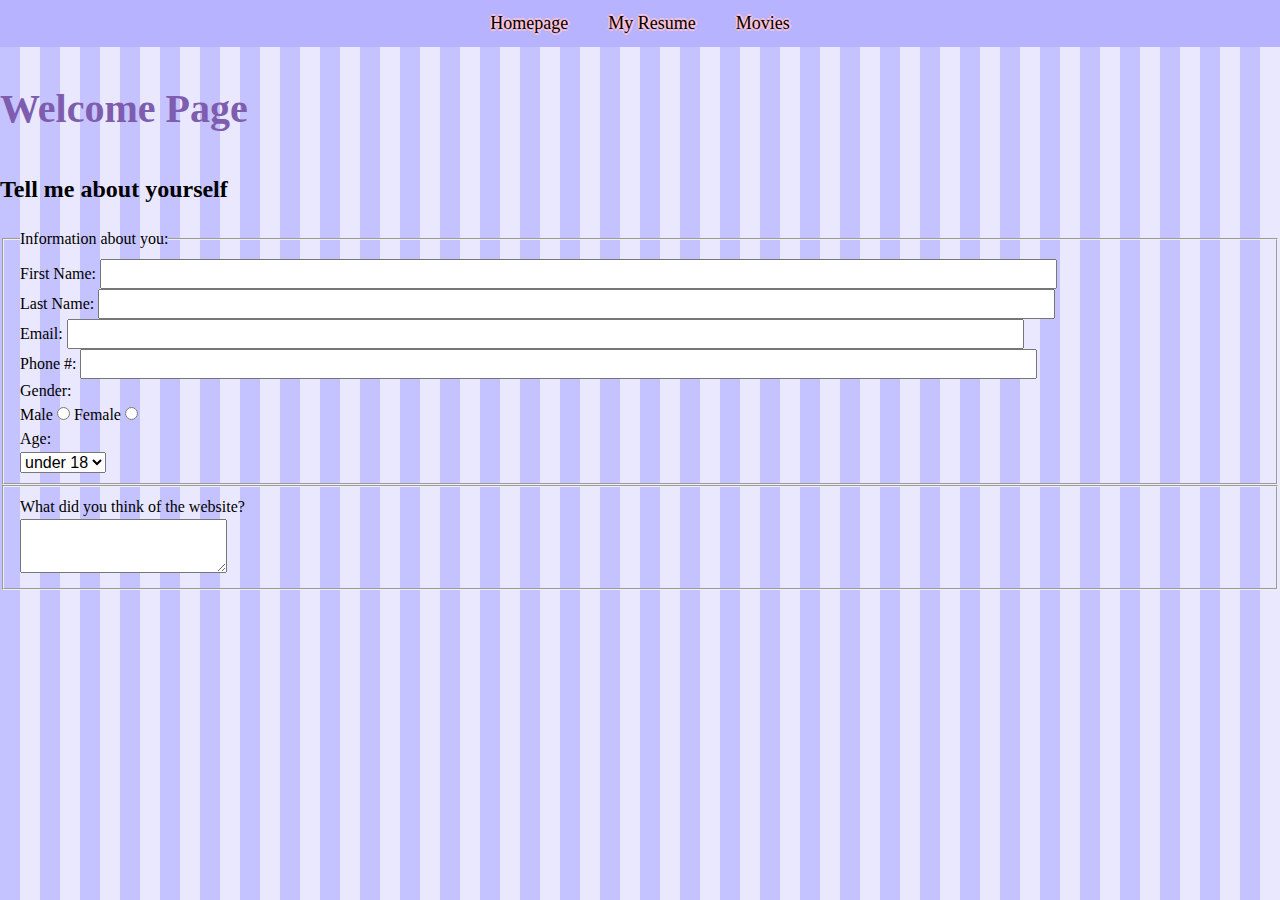
<file: index.html>
<!DOCTYPE html>
<html lang="en">

  <head>
    <meta charset="utf-8">
    <title>Home Page</title>
    <link rel="stylesheet" type="text/css" href="css/setting.css">
    <link rel="stylesheet" href="css/style.css">
    <link href="https://fonts.googleapis.com/css2?family=Press+Start+2P&display=swap" rel="stylesheet">
  </head>
  <body>
    <header>
      <nav>
        <ul>
          <li><a href="index.html">Homepage</a></li>
          <li><a href="myresume.html">My Resume</a></li>
          <li><a href="movies.html">Movies</a></li>
        </ul>
      </nav>
    </header>
    <h1>Welcome Page</h1>
    <h2>Tell me about yourself</h2>
    <form action="http://bloomingdale.sat.iit.edu/kriedan/lab3formscript.php" method="post">
      <fieldset>
        <legend>Information about you:</legend>
        <div><label>First Name: <input size="100" type="text" name="first_name_field"></label></div>
        <div><label>Last Name: <input size="100" type="text" name="last_name_field"></label></div>
        <div><label>Email: <input size="100" type="text" name="phone_field"></label></div>
        <div><label>Phone #: <input size="100" type="text" name="email_field"></label></div>
        <div>Gender: </div>
        <div>
          <label>Male <input type="radio" name="gender_field" value="male"></label>
          <label>Female <input type="radio" name="gender_field" value="female"></label>
        </div>
        <div>Age: </div>
        <select name="age_field">
            <option>under 18</option>
            <option>18-25</option>
            <option>25-50</option>
            <option>50-60</option>
        </select>
      </fieldset>
      <fieldset>
        <label>What did you think of the website? </label>
        <div>
          <textarea name="comments_field"></textarea>
        </div>
      </fieldset>
    </form>
  </body>
</html>
</file>
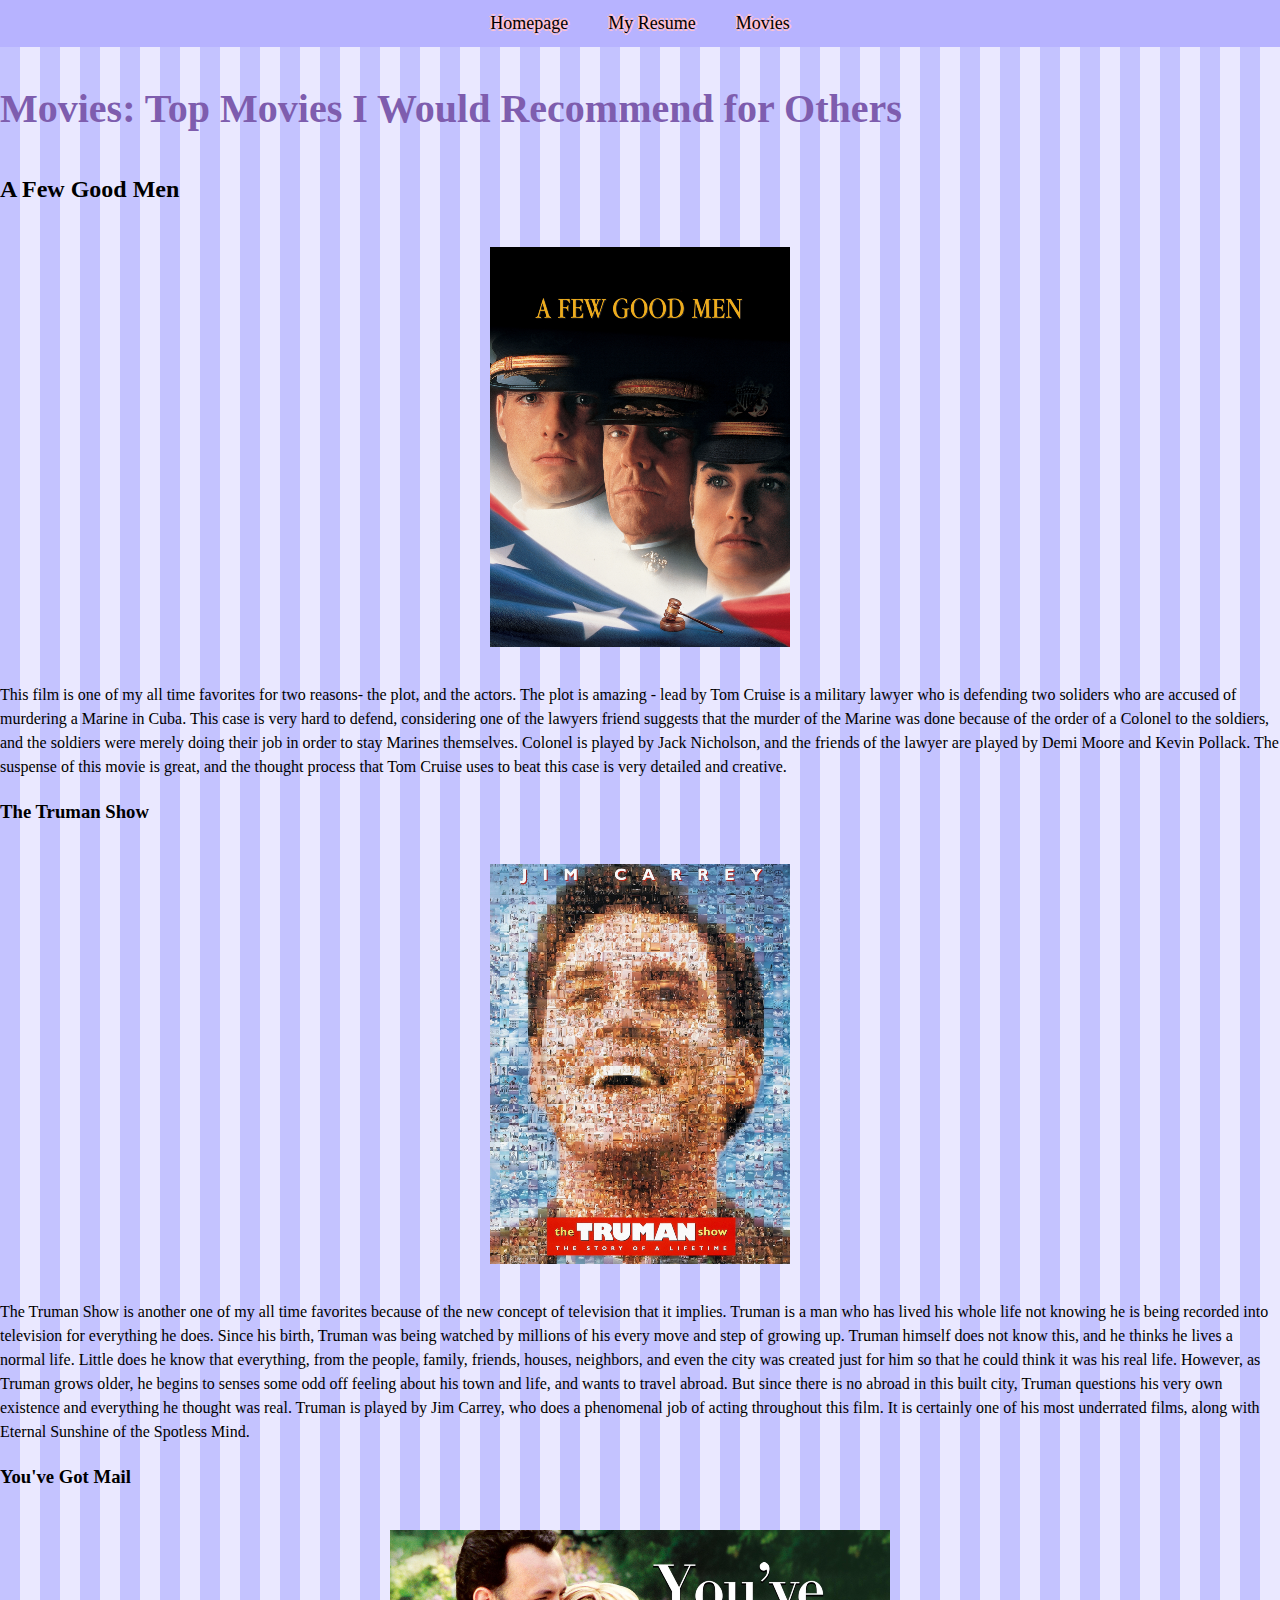
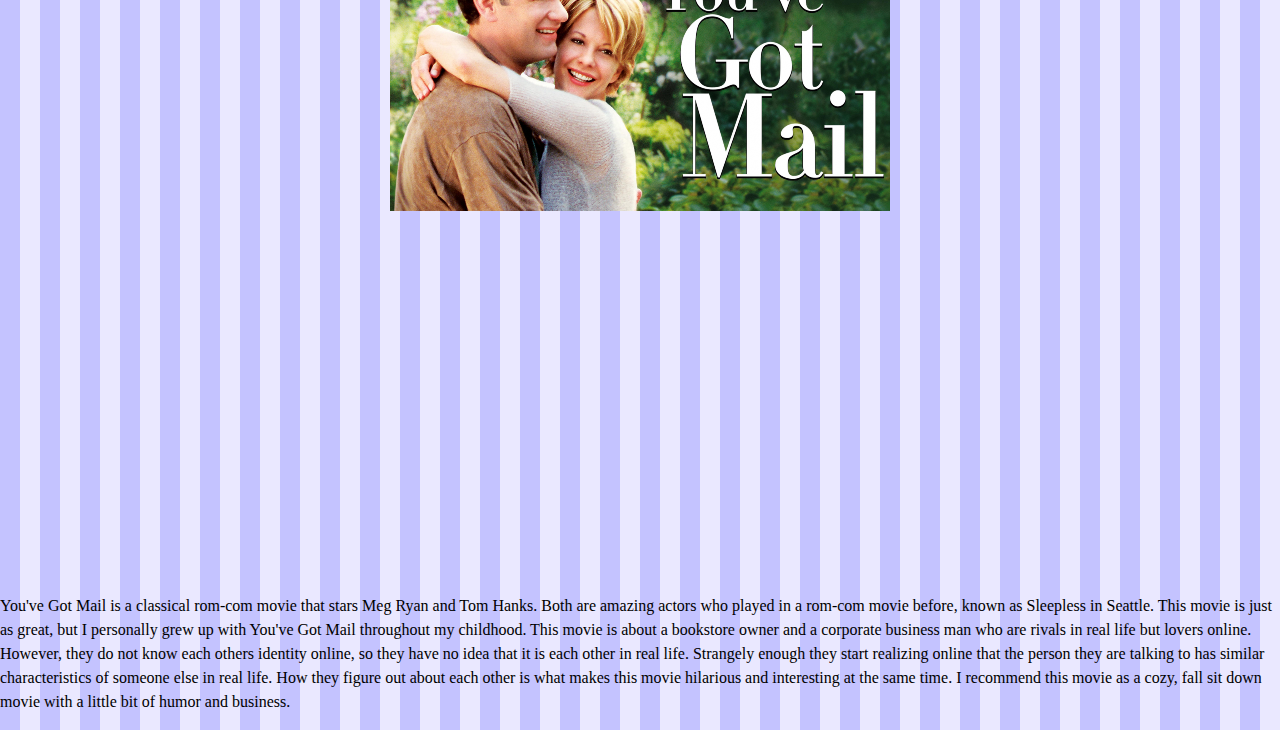
<file: movies.html>
<!DOCTYPE html>
<html lang="en">

  <head>
    <meta charset="utf-8">
    <title>Home Page</title>
    <link rel="stylesheet" type="text/css" href="css/setting.css">
    <link rel="stylesheet" href="css/style.css">
    <link href="https://fonts.googleapis.com/css2?family=Press+Start+2P&display=swap" rel="stylesheet">
  </head>
  <body>
    <header>
      <nav>
        <ul>
          <li><a href="index.html">Homepage</a></li>
          <li><a href="myresume.html">My Resume</a></li>
          <li><a href="movies.html">Movies</a></li>
        </ul>
      </nav>
    </header>
    <h1>Movies: Top Movies I Would Recommend for Others</h1>
    <h2>A Few Good Men</h2>
    <div>
      <img src="images/afewgoodmen.png" alt="A Few Good Men Poster"> 
    </div>
    <p>This film is one of my all time favorites for two reasons- the plot, and the actors. The plot is amazing - lead by Tom Cruise is a military lawyer who is defending two soliders who are accused of murdering a Marine in Cuba. This case is very hard to
    defend, considering one of the lawyers friend suggests that the murder of the Marine was done because of the order of a Colonel to the soldiers, and the soldiers were merely doing their job in order to stay Marines themselves. Colonel is played by Jack
    Nicholson, and the friends of the lawyer are played by Demi Moore and Kevin Pollack. The suspense of this movie is great, and the thought process that Tom Cruise uses to beat this case is very detailed and creative. </p>
    <h3>The Truman Show</h3>
    <div>
      <img src="images/thetrumanshow.png" alt="The Truman Show Poster">
    </div>
    <p>The Truman Show is another one of my all time favorites because of the new concept of television that it implies. Truman is a man who has lived his whole life not knowing he is being recorded into television for everything he does. Since his 
    birth, Truman was being watched by millions of his every move and step of growing up. Truman himself does not know this, and he thinks he lives a normal life. Little does he know that everything, from the people, family, friends, houses, neighbors, 
    and even the city was created just for him so that he could think it was his real life. However, as Truman grows older, he begins to senses some odd off feeling about his town and life, and wants to travel abroad. But since there is no abroad in this 
    built city, Truman questions his very own existence and everything he thought was real. Truman is played by Jim Carrey, who does a phenomenal job of acting throughout this film. It is certainly one of his most underrated films, along with Eternal Sunshine 
    of the Spotless Mind.  </p>
    <h3>You've Got Mail</h3>
    <div>
      <img src="images/youvegotmail.png" alt="You've Got Mail Poster">
      <iframe src="https://www.youtube.com/embed/bjP4s7UUnK8" allowfullscreen></iframe>
    </div>
    <p>You've Got Mail is a classical rom-com movie that stars Meg Ryan and Tom Hanks. Both are amazing actors who played in a rom-com movie before, known as Sleepless in Seattle. This movie is just as great, but I personally grew up with You've Got Mail
    throughout my childhood. This movie is about a bookstore owner and a corporate business man who are rivals in real life but lovers online. However, they do not know each others identity online, so they have no idea that it is each other in real life.
    Strangely enough they start realizing online that the person they are talking to has similar characteristics of someone else in real life. How they figure out about each other is what makes this movie hilarious and interesting at the same time. I
    recommend this movie as a cozy, fall sit down movie with a little bit of humor and business. 
  </body>
</html>
</file>
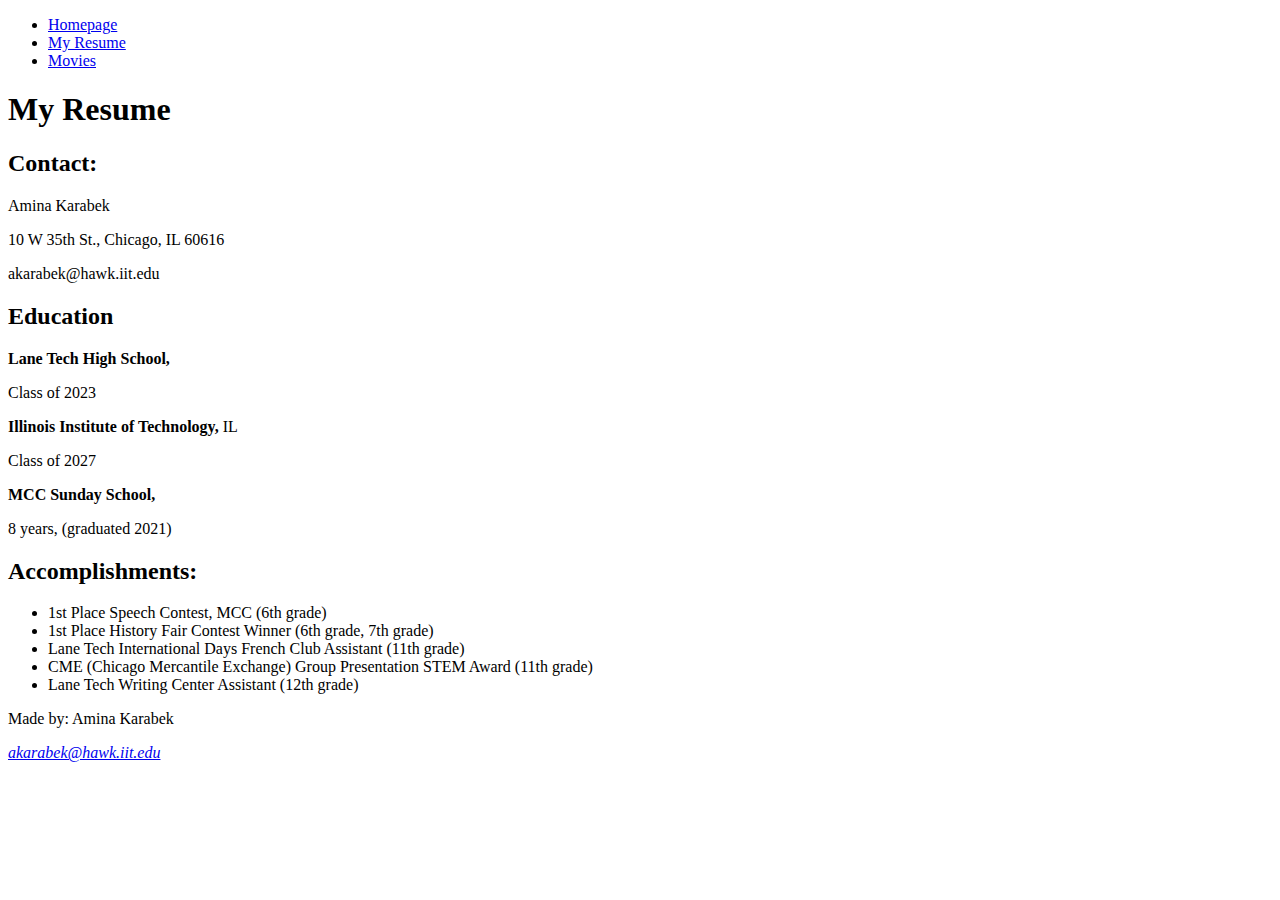
<file: my resume.html>
<!DOCTYPE html>
<html lang="en">

  <head>
    <meta charset="utf-8">
    <title>Home Page</title>
  </head>
  
  <body>
    <header>
      <nav>
        <ul>
          <li><a href="index.html">Homepage</a></li>
          <li><a href="myresume.html">My Resume</a></li>
          <li><a href="movies.html">Movies</a></li>
        </ul>
      </nav>
    </header>
    <h1>My Resume</h1>
    <section>
      <h2>Contact:</h2>
      <p>Amina Karabek</p>
      <p>10 W 35th St., Chicago, IL 60616</p>
      <p>akarabek@hawk.iit.edu</p>
    </section>
    <section id="education">
      <h2>Education</h2>
      <p>
        <strong>Lane Tech High School,</strong>
      </p>
      <p>Class of 2023</p>
      <p>
        <strong>Illinois Institute of Technology,</strong> IL
      </p>
      <p>Class of 2027</p>
      <p>
      	<strong>MCC Sunday School,</strong>
      </p>
      <p>8 years, (graduated 2021)</p>	
    </section>
    <section id="achievement">
      <h2>Accomplishments:</h2>
      <ul>
        <li>1st Place Speech Contest, MCC (6th grade)</li>
        <li>1st Place History Fair Contest Winner (6th grade, 7th grade)</li>
        <li>Lane Tech International Days French Club Assistant (11th grade)</li>
        <li>CME (Chicago Mercantile Exchange) Group Presentation STEM Award (11th grade)</li>
        <li>Lane Tech Writing Center Assistant (12th grade)</li>
      </ul>
    </section>
   
      <footer>
        <p> Made by: Amina Karabek</p>
        <address>
          <a href="akarabek@hawk.iit.edu">akarabek@hawk.iit.edu</a>
        </address>
      </footer>

  </body>
</html>
</file>
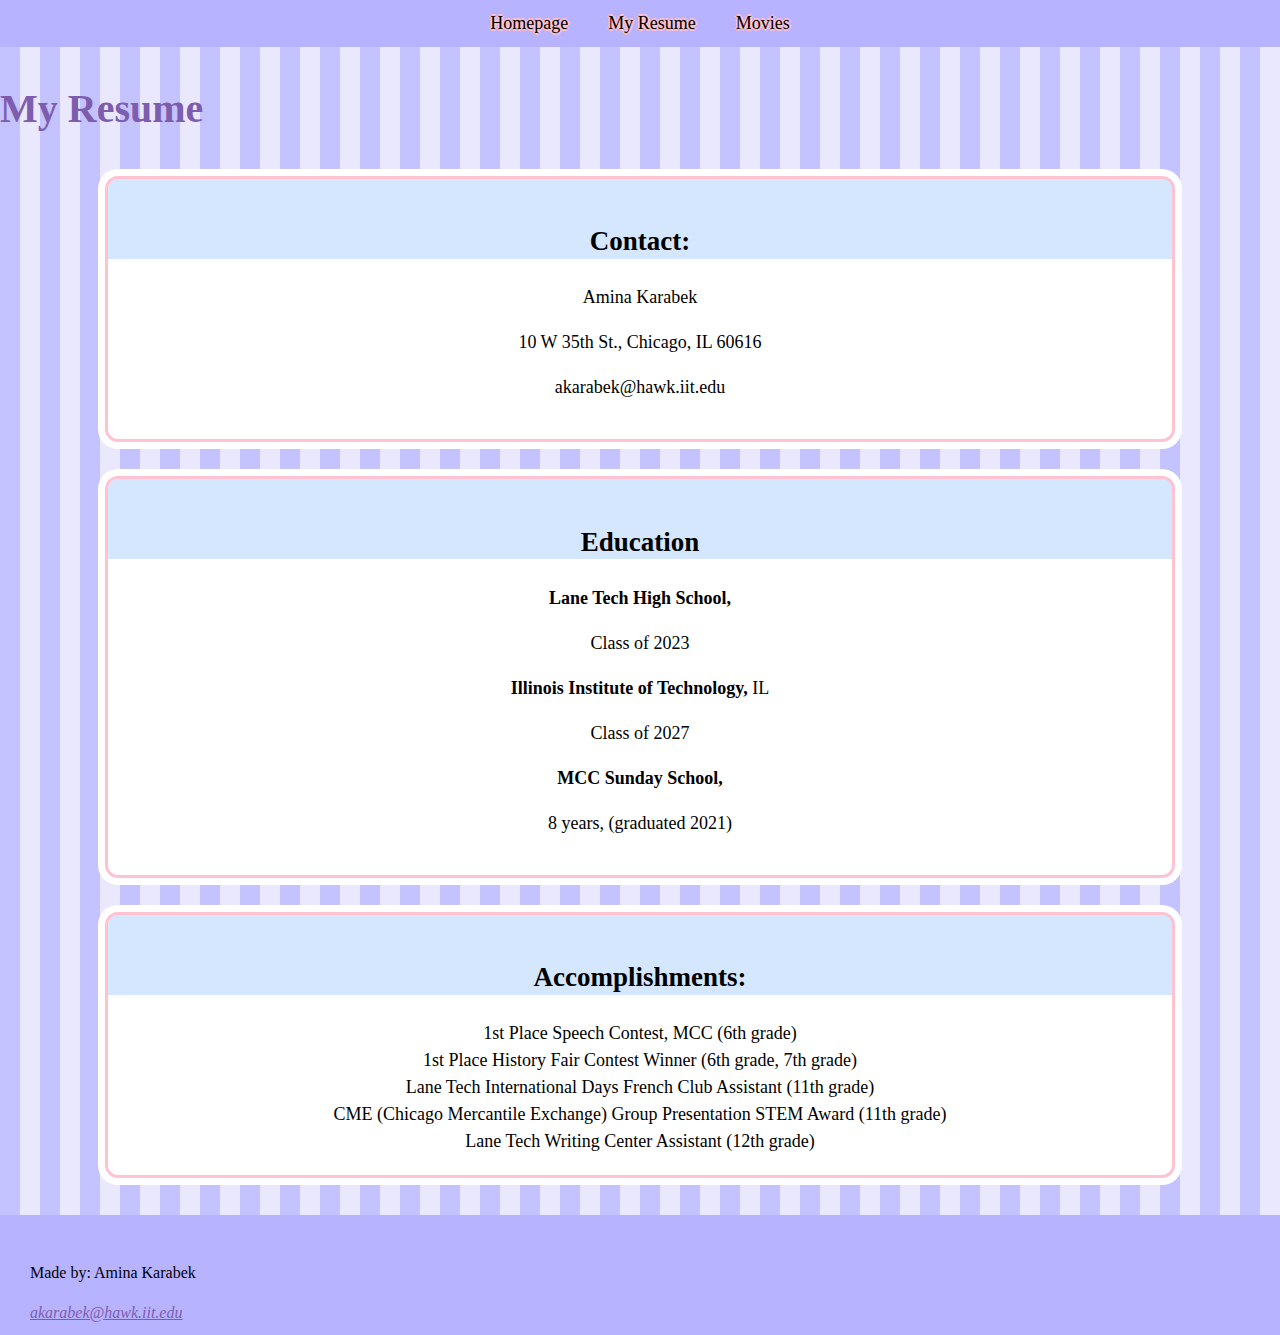
<file: myresume.html>
<!DOCTYPE html>
<html lang="en">
<head>
    <meta charset="utf-8">
    <title>Home Page</title>
    <link rel="stylesheet" type="text/css" href="css/setting.css">
    <link rel="stylesheet" href="css/style.css">
    <link href="https://fonts.googleapis.com/css2?family=Press+Start+2P&display=swap" rel="stylesheet">
    <style>
        ul {
            list-style-type: none; 
            padding: 0; 
            margin: 0; 
        }
    </style>
</head>

<body>
    <header>
        <nav>
            <ul>
                <li><a href="index.html">Homepage</a></li>
                <li><a href="myresume.html">My Resume</a></li>
                <li><a href="movies.html">Movies</a></li>
            </ul>
        </nav>
    </header>
    <h1>My Resume</h1>
    <section>
        <h2>Contact:</h2>
        <p>Amina Karabek</p>
        <p>10 W 35th St., Chicago, IL 60616</p>
        <p>akarabek@hawk.iit.edu</p>
    </section>
    <section id="education">
        <h2>Education</h2>
        <p>
            <strong>Lane Tech High School,</strong>
        </p>
        <p>Class of 2023</p>
        <p>
            <strong>Illinois Institute of Technology,</strong> IL
        </p>
        <p>Class of 2027</p>
        <p>
            <strong>MCC Sunday School,</strong>
        </p>
        <p>8 years, (graduated 2021)</p>
    </section>
    <section id="achievement">
        <h2>Accomplishments:</h2>
        <ul>
            <li>1st Place Speech Contest, MCC (6th grade)</li>
            <li>1st Place History Fair Contest Winner (6th grade, 7th grade)</li>
            <li>Lane Tech International Days French Club Assistant (11th grade)</li>
            <li>CME (Chicago Mercantile Exchange) Group Presentation STEM Award (11th grade)</li>
            <li>Lane Tech Writing Center Assistant (12th grade)</li>
        </ul>
    </section>

    <footer>
        <p> Made by: Amina Karabek</p>
        <address>
            <a href="mailto:akarabek@hawk.iit.edu">akarabek@hawk.iit.edu</a>
        </address>
    </footer>
</body>
</html>
</file>
<file: css/setting.css>
html {
  line-height: 1.5;
  -webkit-text-size-adjust: 100%;
  font-family: Playfair Display, serif;
  color: black;
}

/* Sections */
body {
  margin: 0;
  background-color: #E5E2FF;
  color: black;
}

main {
  display: block;
}

h1 {
  font-size: 2.5em;
  margin: 0.8em 0;
  font-family: "Playfair Display", serif;
  color: #7E5DAE;
}

/* Grouping content */
hr {
  box-sizing: border-box;
  height: 2px;
  overflow: hidden;
  background-color: #A894D1;
}

pre {
  font-family: "Courier New", monospace;
  font-size: 1.1em;
  line-height: 1.2;
}

a {
  background-color: transparent;
  color: #7E5DAE;
}

abbr[title] {
  border-bottom: 1px dotted #7E5DAE;
  text-decoration: none;
}

b,
strong {
  font-weight: bold;
}

code,
kbd,
samp {
  font-family: "Courier New", monospace;
  font-size: 1em;
}

small {
  font-size: 90%;
}

sub,
sup {
  font-size: 75%;
  line-height: 0;
  position: relative;
  vertical-align: baseline;
}

sub {
  bottom: -0.25em;
}

sup {
  top: -0.5em;
}

/* Embedded content */
img {
  border-style: none;
  max-width: 100%;
  height: auto;
}

/* Forms */
button,
input,
optgroup,
select,
textarea {
  font-family: "Arial", sans-serif;
  font-size: 100%;
  line-height: 1.5;
  margin: 0;
}

button,
input {
  overflow: visible;
}

button,
select {
  text-transform: none;
}

button,
[type="button"],
[type="reset"],
[type="submit"] {
  -webkit-appearance: button;
}

button::-moz-focus-inner,
[type="button"]::-moz-focus-inner,
[type="reset"]::-moz-focus-inner,
[type="submit"]::-moz-focus-inner {
  border-style: none;
  padding: 0;
}

button:-moz-focusring,
[type="button"]:-moz-focusring,
[type="reset"]:-moz-focusring,
[type="submit"]:-moz-focusring {
  outline: 1px dotted ButtonText;
}

fieldset {
  padding: 0.5em 1em;
}

legend {
  box-sizing: border-box;
  color: black;
  display: table;
  max-width: 100%;
  padding: 0;
  white-space: normal;
}

progress {
  vertical-align: baseline;
}

textarea {
  overflow: auto;
}

[type="checkbox"],
[type="radio"] {
  box-sizing: border-box;
  padding: 0;
}

[type="number"]::-webkit-inner-spin-button,
[type="number"]::-webkit-outer-spin-button {
  height: auto;
}

[type="search"] {
  -webkit-appearance: textfield;
  outline-offset: -2px;
}

[type="search"]::-webkit-search-decoration {
  -webkit-appearance: none;
}
</file>
<file: css/style.css>
body {
  background: repeating-linear-gradient(90deg, #C4C3FF, #C4C3FF 20px, #EAE8FF 0, #EAE8FF 40px);
  font-size: 16px;
  color: #000;
  font-weight: 500;
}

nav {
  overflow: hidden;
  background-color: #B7B3FF;
}

footer {
  width: 100%;
  height: 60px;
  background-color: #B7B3FF;
  padding: 30px;
}

img {
  display: block;
  max-width: 100%;
  height: auto;
  margin: 0 auto;
  padding: 20px;
}

iframe {
  width: 70%;
  height: 200px;
  margin: 20px auto;
  padding: 50px;
  border: 0px;
}

nav ul {
  margin: 0;
  padding: 0;
  position: relative;
  left: 50%;
  float: left;
}

nav ul li {
  float: left;
  position: relative;
  display: block;
  right: 50%;
  list-style-type: none;
  text-decoration: none;
  font-family: 'Baskerville', serif;
  font-size: 24px;
  text-shadow: -2px 0px #FFC2D1, 0px 2px #FFC2D1, 2px 0px #FFC2D1, 0px -2px #FFC2D1;
}

nav ul li a {
  display: block;
  padding: 10px 20px;
  text-decoration: none;
  color: #000;
  font-family: Playfair Display, serif;
  font-size: 18px;
}

nav ul li a:hover {
  background-color: #A0C4FF;
}

section {
  color: black;
  background: linear-gradient(180deg, #D4E7FF 80px, white 10px);
  width: 80%;
  overflow: auto;
  padding: 20px;
  box-shadow: 0 0 0 3px #FFC2D1, 0 0 0 10px #FFFFFF;
  text-align: center;
  margin: 40px auto;
  border-radius: 10px;
  font-family: Playfair Display, serif;
  font-size: 18px;
}

.site-title {
  color: #000;
  font-family: 'Baskerville', serif;
  text-shadow: -4px 0px #D1EFE3, 0px 4px #D1EFE3, 4px 0px #D1EFE3, 0px -4px #D1EFE3;
  font-size: 48px;
  padding-left: 50px;
  margin: 50px 10% 50px auto;
}

.sec-title {
  margin-top: 30px;
  margin-bottom: 50px;
  font-family: 'Baskerville', serif;
  text-shadow: -2px 0px #FFC2D1, 0px 2px #FFC2D1, 2px 0px #FFC2D1, 0px -2px #FFC2D1;
  color: #FFC2D1;
  font-size: 30px;
}

.sub-title {
  color: #FFC2D1;
  font-family: 'Baskerville', serif;
  font-size: 20px;
  margin-bottom: 20px;
  margin-top: 30px;
}
</file>
